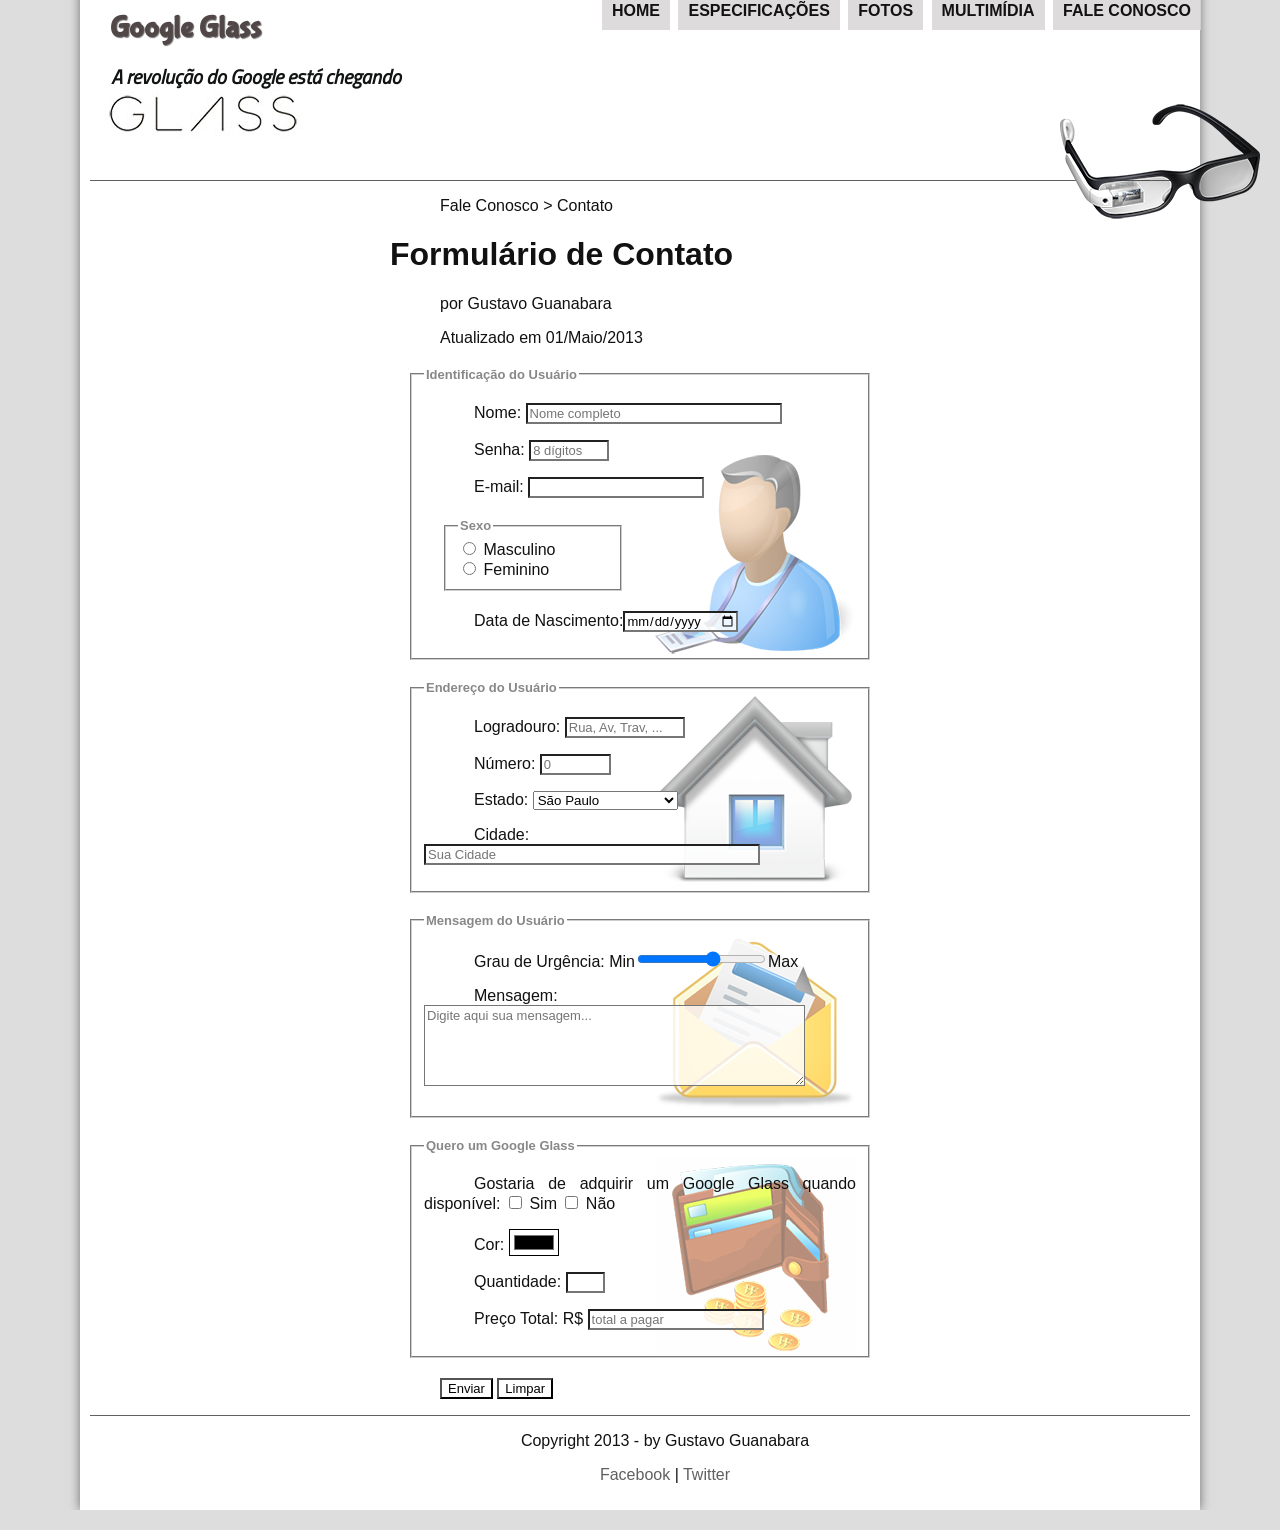
<file: fale-conosco.html>
<!DOCTYPE html>
<html lang="pt-br">
<head>
    <meta charset="UTF-8"/>
    <meta name="viewport" content="width=device-width, initial-scale=1.0"/>
    <title>Tudo sobre Google Glass</title>  
    <link rel="stylesheet" type="text/css" href="_css/estilo.css">
    <link rel="stylesheet" type="text/css" href="_css/form.css">
    <script src="_javascript/funcoes.js"></script>
    <script>
        function cal_total() {
            var qtd = parseInt (document.getElementById('cQuantidade').value);
            var total = qtd * 1500;
            document.getElementById('cPrecoTotal').value = total;
        }
    </script>
</head>
<body>
<div id="interface">

    <header id="cabecalho">
        <hgroup>
            <h1>Google Glass</h1>
            <h2>A revolução do Google está chegando</h2>
        </hgroup>

        <img  id="icone" src="_imagens/glass-oculos-preto-peq.png" alt="Google Glass">

       
   <nav id="menu">
    <h1>Menu Principal</h1>
    <ul type="disc">
        <li onmouseover="mudaFoto('_imagens/home.png')" onmouseout="mudaFoto('_imagens/contato.png')"><a href="index.html">Home</a></li>
        <li onmouseover="mudaFoto('_imagens/especificacoes.png')" onmouseout="mudaFoto('_imagens/contato.png')"><a href="specs.html">Especificações</a></li>
        <li onmouseover="mudaFoto('_imagens/fotos.png')" onmouseout="mudaFoto('_imagens/contato.png')"><a href="fotos.html">Fotos</a></li>
        <li onmouseover="mudaFoto('_imagens/multimidia.png')" onmouseout="mudaFoto('_imagens/contato.png')"><a href="multimidia.html">Multimídia</a></li>
        <li onmouseover="mudaFoto('_imagens/contato.png')" onmouseout="mudaFoto('_imagens/contato.png')"><a href="fale-conosco.html">Fale conosco</a></li>
    </ul>
</nav>
    </header>



<form method="post" id="fContato" action="mailto:contato@cursoemvideo.com" oninput="cal_total();"> 

        <p>Fale Conosco > Contato</p>
        <h1>Formulário de Contato</h1>
        <p>por Gustavo Guanabara</p>
        <p>Atualizado em 01/Maio/2013</p>

    <fieldset id="usuario">
    <legend>Identificação do Usuário</legend>
    <p><label for="cNome">Nome:</label> <input type="text" name="tNome" id="cNome" size="30" maxlength="30" placeholder="Nome completo"/></p>
    <p><label for="cSenha">Senha:</label> <input type="password" name="tSenha" id="cSenha" size="8" maxlength="8" placeholder="8 dígitos"/></p>
    <p><label for="cEmail">E-mail:</label> <input type="email" name="tEmail" id="cEmail" size="20" maxlength="40"/></p>

 
        <fieldset id="sexo"><legend>Sexo</legend>     
            <input type="radio" name="tSexo" id="cMasc"/> <label for="cMasc">Masculino</label> <br>
            <input type="radio" name="tSexo" id="cFem"/> <label for="cFem">Feminino</label> </fieldset>
            <p>Data de Nascimento:<input type="date" name="tNasc" id="cNasc"/></p>
        </fieldset>
    </fieldset>    
<fieldset id="endereco">
    <legend>Endereço do Usuário</legend>
    <p><label for="cRua">Logradouro:</label> <input type="text" name="tRua" id="cRua" size="13" maxlength="80" placeholder="Rua, Av, Trav, ..."/></p>
    <p><label for="cNumero">Número:</label> <input type="number" name="tNumero" id="cNumero" min="0" max="99999" placeholder="0"/></p>
    <p><label for="cEstado">Estado:</label>
        <select name="tEstado" id="cEstado">
            <option value="AC">Acre</option>
            <option value="AL">Alagoas</option>
            <option value="AP">Amapá</option>
            <option value="AM">Amazonas</option>
            <option value="BA">Bahia</option>
            <option value="CE">Ceará</option>
            <option value="DF">Distrito Federal</option>
            <option value="ES">Espírito Santo</option>
            <option value="GO">Goiás</option>
            <option value="MA">Maranhão</option>
            <option value="MT">Mato Grosso</option>
            <option value="MS">Mato Grosso do Sul</option>
            <option value="MG">Minas Gerais</option>
            <option value="PA">Pará</option>
            <option value="PB">Paraíba</option>
            <option value="PR">Paraná</option>
            <option value="PE">Pernambuco</option>
            <option value="PI">Piauí</option>
            <option value="RJ">Rio de Janeiro</option>
            <option value="RN">Rio Grande do Norte</option>
            <option value="RS">Rio Grande do Sul</option>
            <option value="RO">Rondônia</option>
            <option value="RR">Roraima</option>
            <option value="SC">Santa Catarina</option>
            <option value="SP" selected>São Paulo</option>
            <option value="SE">Sergipe</option>
            <option value="TO">Tocantins</option>
        </select>
    </p>
    <p><label for="cCidade">Cidade:</label> <input type="text" name="tCidade" id="cCidade" size="40" maxlength="20" placeholder="Sua Cidade" list="cidades"/></p>
    <datalist id="cidades">
        <option value="São Paulo">
        <option value="Guarulhos-SP">
        <option value="Rio de Janeiro">
        <option value="Brasília">
        <option value="Salvador">
        <option value="Fortaleza">
    </datalist>
</fieldset>
<fieldset id="mensagem">
    <legend>Mensagem do Usuário</legend>
    <p><label for="cUrgencia">Grau de Urgência:</label> Min<input type="range" name="tUrgencia" id="cUrgencia" min="0" max="10" step="2"/>Max
    </p>
    <p><label for="cMensagem">Mensagem:</label> <textarea name="tMsg" id="cMsg" cols="45" rows="5" placeholder="Digite aqui sua mensagem..."></textarea>
    </p>
</fieldset>

        <fieldset id="pedido">
            <legend>Quero um Google Glass</legend>
            <p><label for="cGostaria">Gostaria de adquirir um Google Glass quando disponível:</label>
            <input type="checkbox" name="tGostaria" id="cGostaria"/> Sim  <input type="checkbox" name="tGostaria" id="cGostaria"/> Não
            </p>
            <p><label for="cCor">Cor:</label>
            <input type="color" name="tCor" id="cCor"/>
            </p>
            <p><label for="cQuantidade">Quantidade:</label>
            <input type="number" name="tQuantidade" id="cQuantidade" min="1" max="5"/>
            </p>
            <p><label for="cPrecoTotal">Preço Total:</label> R$
            <input type="text" name="tPrecoTotal" id="cPrecoTotal" placeholder="total a pagar" readonly/>
            </p>
        </fieldset>

        <p><input type="submit" value="Enviar"/> <input type="reset" value="Limpar"/></p>

    </form>

  <footer id="rodape">
        <p>Copyright 2013 - by Gustavo Guanabara</p>
        <p>
            <a href="https://facebook.com/cursosemvideo" target="_blank" rel="noopener">Facebook</a> | 
            <a href="https://twitter.com/cursosemvideo" target="_blank" rel="noopener">Twitter</a>
        </p>
    </footer>

</div>
<script src="_javascript/script.js"></script>
</body>
</html>
</file>
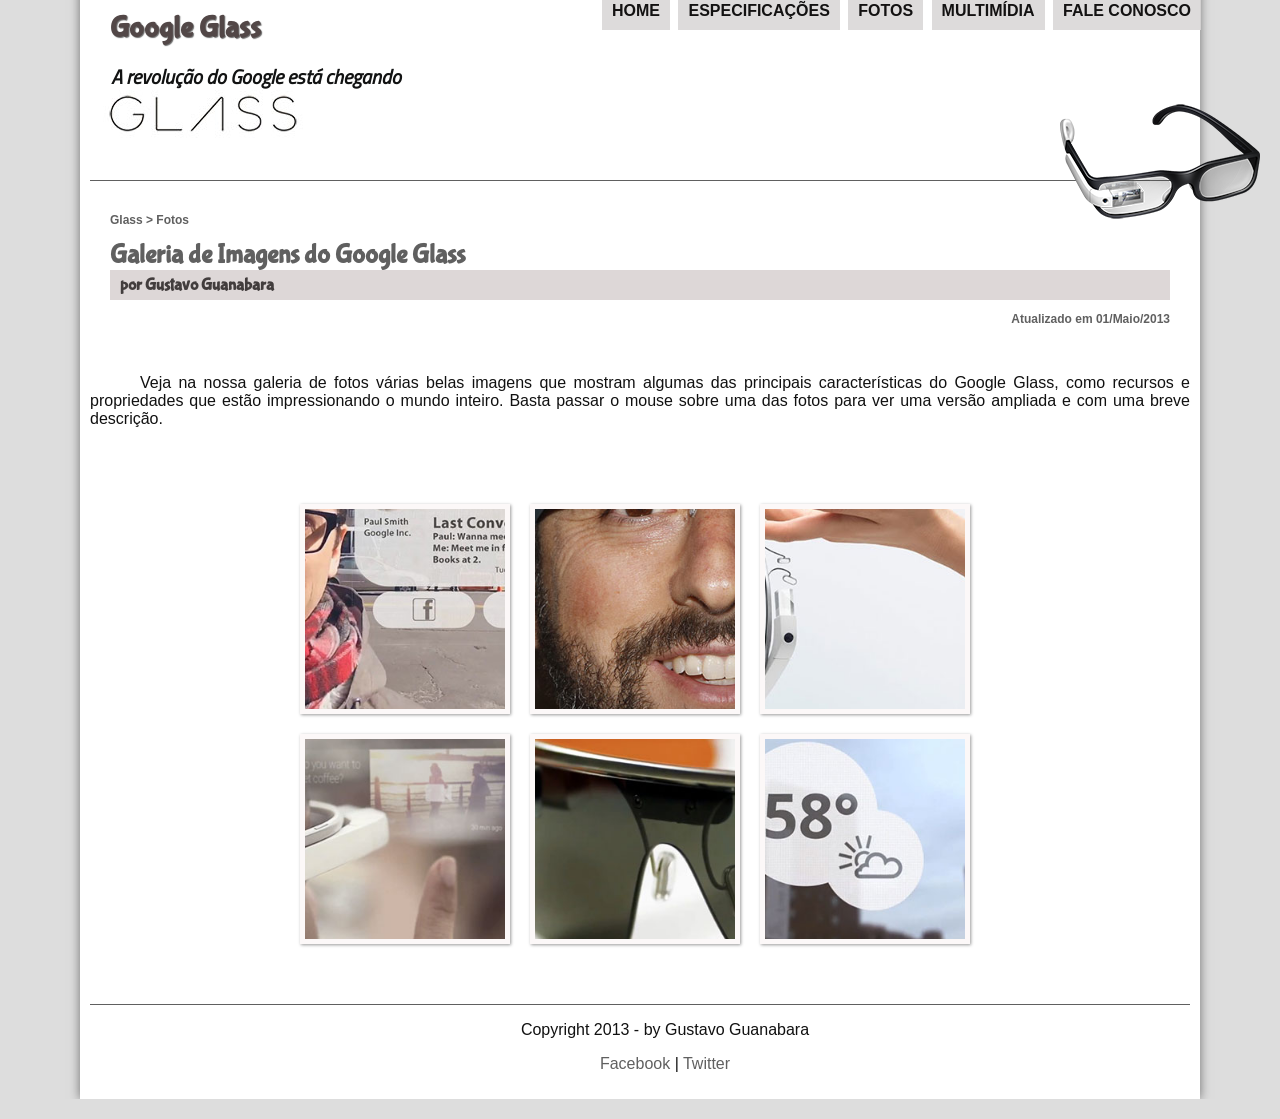
<file: fotos.html>
<!DOCTYPE html>
<html lang="pt-br">
<head>
    <meta charset="UTF-8"/>
    <meta name="viewport" content="width=device-width, initial-scale=1.0"/>
    <title>Tudo sobre Google Glass</title>  
    <link rel="stylesheet" type="text/css" href="_css/estilo.css">
    <link rel="stylesheet" type="text/css" href="_css/fotos.css">
</head>
<script src="_javascript/funcoes.js"></script>
<body>
<div id="interface">

    <header id="cabecalho">
        <hgroup>
            <h1>Google Glass</h1>
            <h2>A revolução do Google está chegando</h2>
        </hgroup>

        <img id="icone" src="_imagens/glass-oculos-preto-peq.png" alt="Google Glass">

        <nav id="menu">
            <h1>Menu Principal</h1>
            <ul type="disc">
                <li onmouseover="mudaFoto('_imagens/home.png')" onmouseout="mudaFoto('_imagens/fotos.png')"><a href="index.html">Home</a></li>
                <li onmouseover="mudaFoto('_imagens/especificacoes.png')" onmouseout="mudaFoto('_imagens/fotos.png')"><a href="specs.html">Especificações</a></li>
                <li onmouseover="mudaFoto('_imagens/fotos.png')" onmouseout="mudaFoto('_imagens/fotos.png')"><a href="fotos.html">Fotos</a></li>
                <li onmouseover="mudaFoto('_imagens/multimidia.png')" onmouseout="mudaFoto('_imagens/fotos.png')"><a href="multimidia.html">Multimídia</a></li>
                <li onmouseover="mudaFoto('_imagens/contato.png')" onmouseout="mudaFoto('_imagens/fotos.png')"><a href="fale-conosco.html">Fale conosco</a></li>
            </ul>
        </nav>
    </header>

    <section id="corpo-full">
        <article id="noticia-principal">
            <header id="cabecalho-artigo">
                <hgroup>
                    <h3>Glass &gt; Fotos</h3>
                    <h1>Galeria de Imagens do Google Glass</h1>
                    <h2>por Gustavo Guanabara</h2>
                    <h3 class="direita">Atualizado em 01/Maio/2013</h3>
                </hgroup>
            </header>

            <p>Veja na nossa galeria de fotos várias belas imagens que mostram algumas das principais características do Google Glass, como recursos e propriedades que estão impressionando o mundo inteiro. Basta passar o mouse sobre uma das fotos para ver uma versão ampliada e com uma breve descrição.</p>

            <ul id="album-fotos">
                <li id="foto01"><span>Agenda e lembretes</span></li>
                 <li id="foto02"><span>Sergey Brin usando o Glass</span></li>
                <li id="foto03"><span>Leve e compacto</span></li>
                <li id="foto04"><span>Sensação de uma tela de 50 polegadas</span></li>
                <li id="foto05"><span>Vários tipos de lente</span></li>
                <li id="foto06"><span>Informações importantes</span></li>
           </ul>

        </article>
    </section>

    <footer id="rodape">
        <p>Copyright 2013 - by Gustavo Guanabara</p>
        <p>
            <a href="https://facebook.com/cursosemvideo" target="_blank" rel="noopener">Facebook</a> | 
            <a href="https://twitter.com/cursosemvideo" target="_blank" rel="noopener">Twitter</a>
        </p>
    </footer>

</div>
<script src="_javascript/script.js"></script>
</body>
</html>
</file>
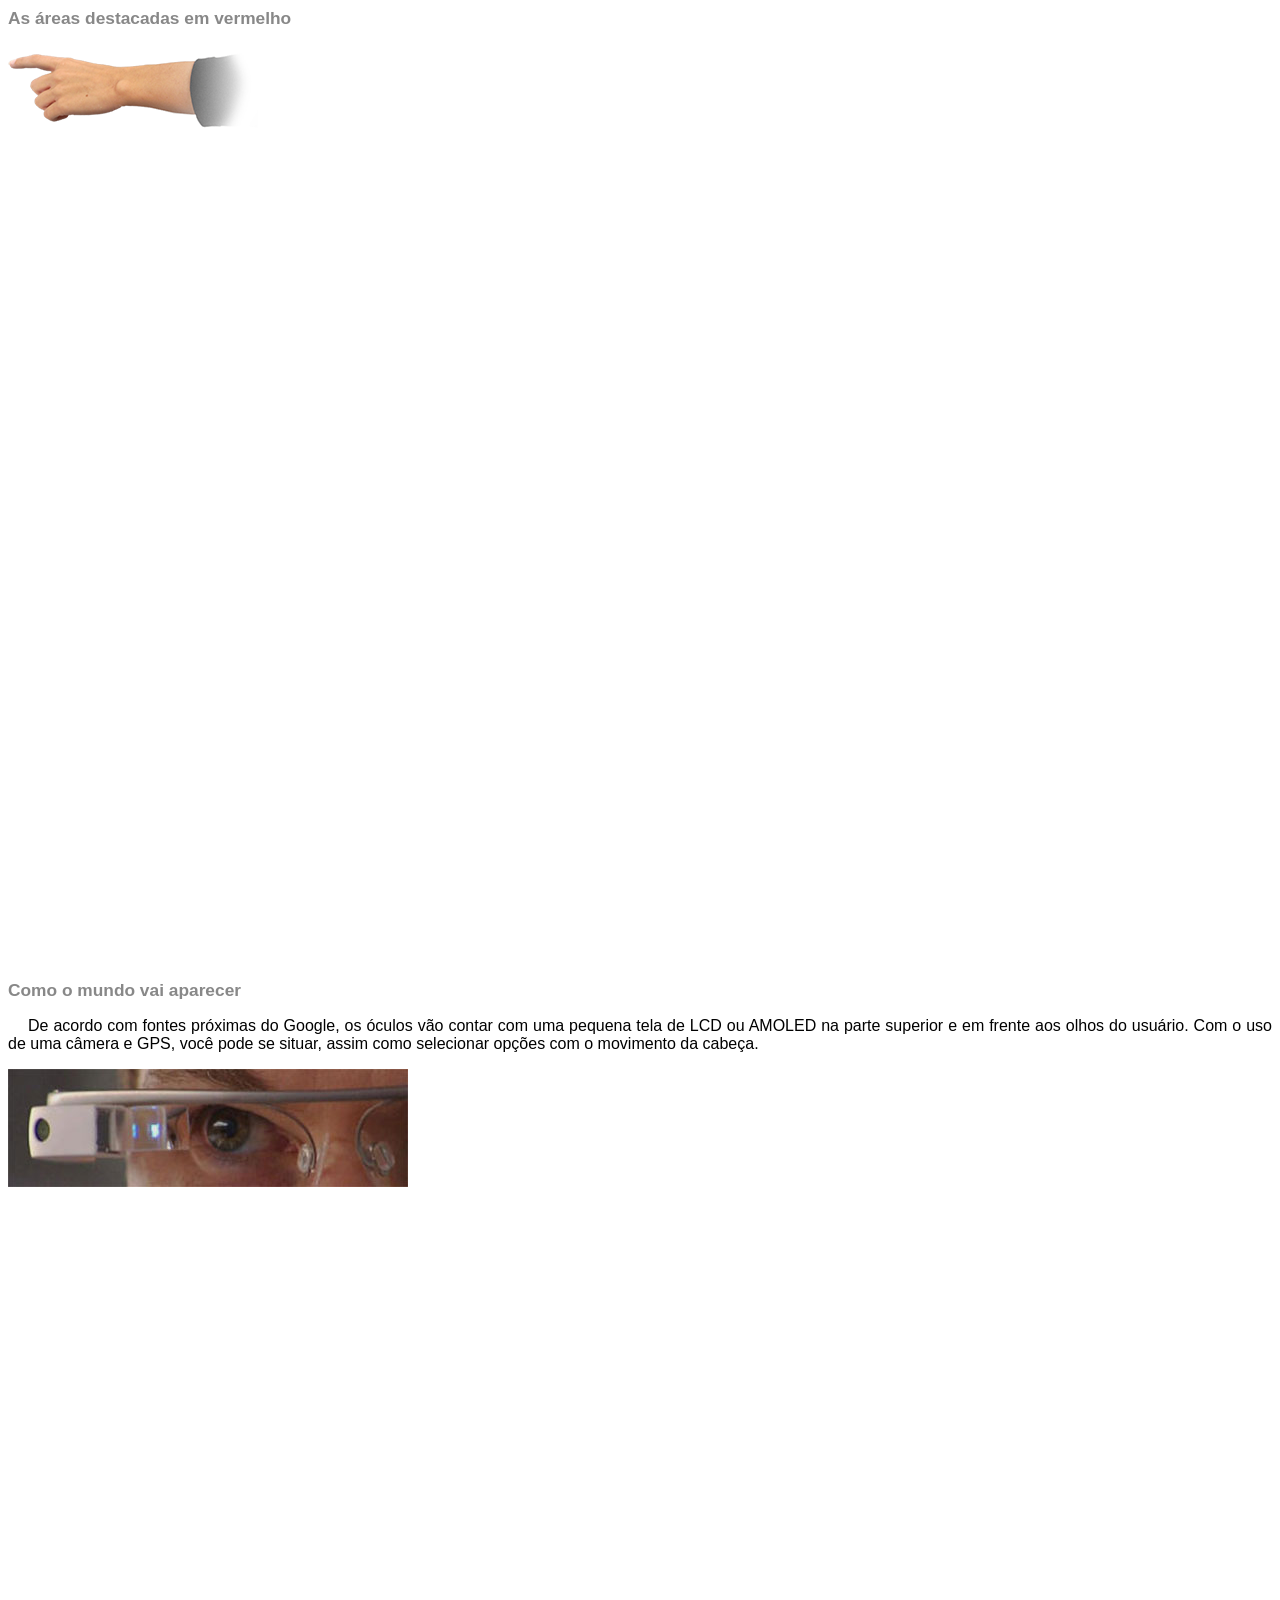
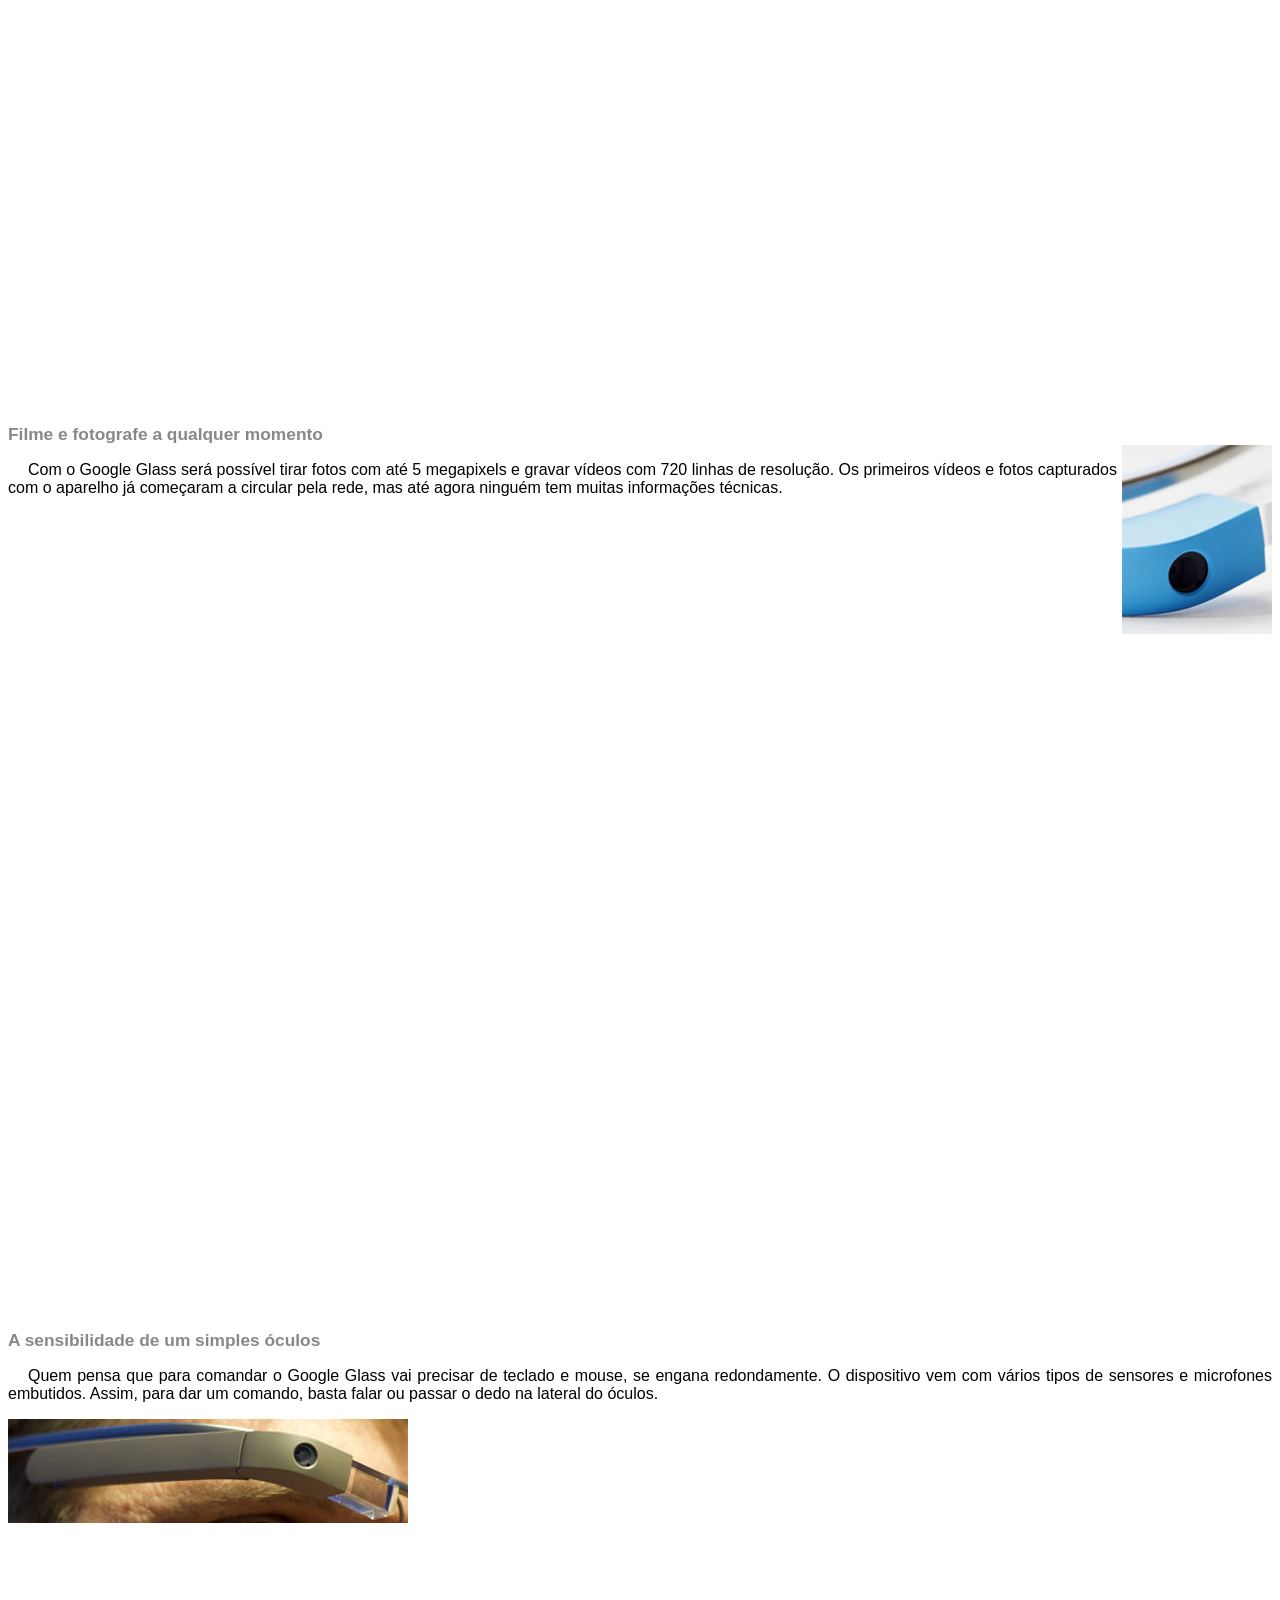
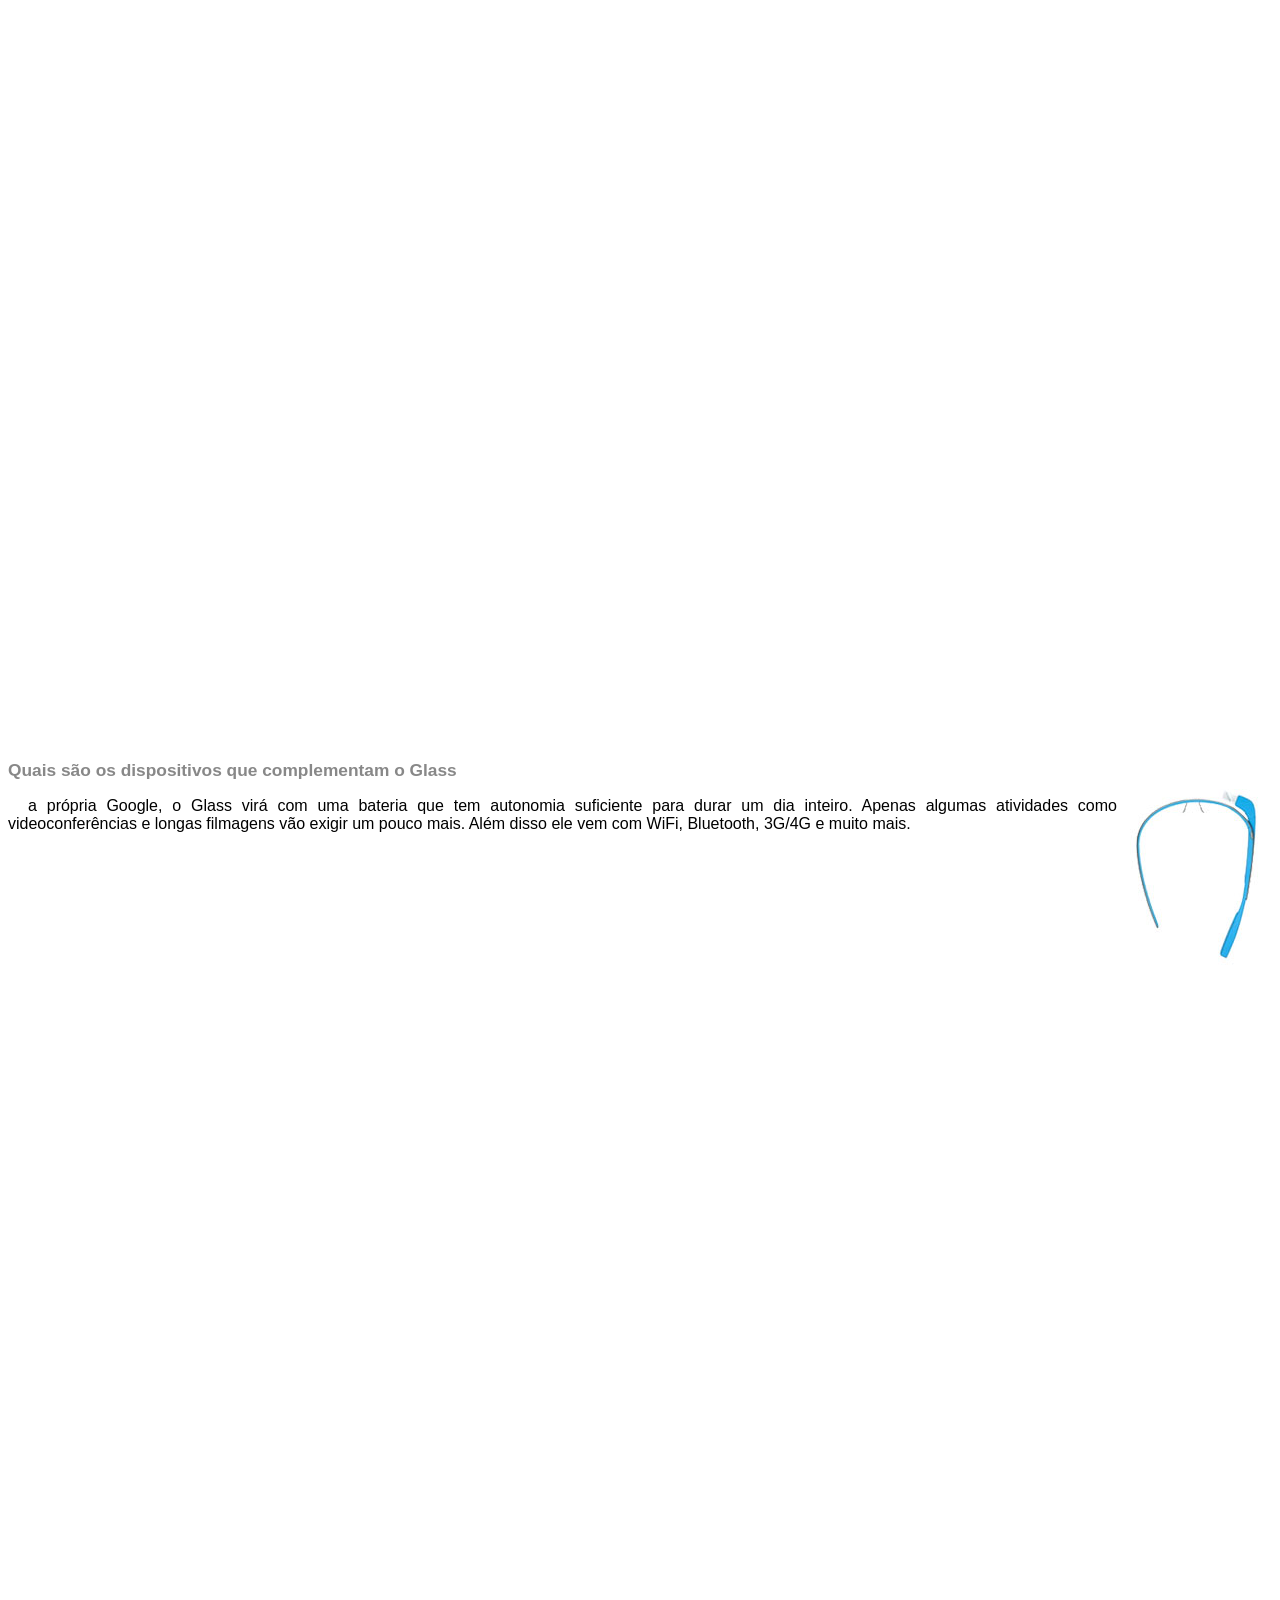
<file: google-glass.html>
<!DOCTYPE html>
<html lang="en">
<head>
    <meta charset="UTF-8">
    <meta name="viewport" content="width=device-width, initial-scale=1.0">
    <title>informações sobre Google</title>
    <style>
      body{
         font-family:Arial;
         font-style: 10pt;
      } 
      
      p {
        text-align:justify;
        text-indent: 20px;
      }
      article h1{
        font-size: 15pt;
        color: #ffffff;
        background-color: rgba (0,0,0,.3);
        padding: 5px;
        margin: 0px;
      }
      article h2{
        font-size: 13pt;
        color: #888888;
        margin: 0px;
      }
      article{
        margin-bottom: 800px;
      }
        .img-dir{
            float: right;
            margin-left: 5px;
        }
    </style>
</head>

<body>

<article id="topo">
     <h2> As áreas destacadas em vermelho</h2>
<img src="_imagens/mao.png" alt="Mão apontando para a esquerda">
</article>

<article id="tela"> 
<h1>Tela</h1>
<h2>Como o mundo vai aparecer</h2>
<p>De acordo com fontes próximas do Google, os óculos vão contar com uma pequena tela de LCD ou AMOLED na parte superior e em frente aos olhos do usuário. Com o uso de uma câmera e GPS, você pode se situar, assim como selecionar opções com o movimento da cabeça.</p>
<img src="_imagens/det-tela.jpg" alt="Tela do Google Glass">
</article>

<article id="camera">
    <h1>Câmera</h1>
<h2>Filme e fotografe a qualquer momento</h2>
<img src="_imagens/det-camera.jpg" class="img-dir" alt="Câmera do Google Glass">
<p>Com o Google Glass será possível tirar fotos com até 5 megapixels e gravar vídeos com 720 linhas de resolução. Os primeiros vídeos e fotos capturados com o aparelho já começaram a circular pela rede, mas até agora ninguém tem muitas informações técnicas.</p></article>

<article id="sensores">
<h1> Sensores</h1>
<h2>A sensibilidade de um simples óculos</h2>
<p>Quem pensa que para comandar o Google Glass vai precisar de teclado e mouse, se engana redondamente. O dispositivo vem com vários tipos de sensores e microfones embutidos. Assim, para dar um comando, basta falar ou passar o dedo na lateral do óculos.</p>
<img src="_imagens/det-touch.jpg" alt="Sensores do Google Glass"> </article>

<article id="bateria"> 
<h1>Bateria e Gadgets</h1>
<h2>Quais são os dispositivos que complementam o Glass</h2>
<img src="_imagens/det-bateria.jpg" class="img-dir"  alt="Bateria do Google Glass">
<p> a própria Google, o Glass virá com uma bateria que tem autonomia suficiente para durar um dia inteiro. Apenas algumas atividades como videoconferências e longas filmagens vão exigir um pouco mais. Além disso ele vem com WiFi, Bluetooth, 3G/4G e muito mais.</p></article>
  
</body>
</html>
</file>
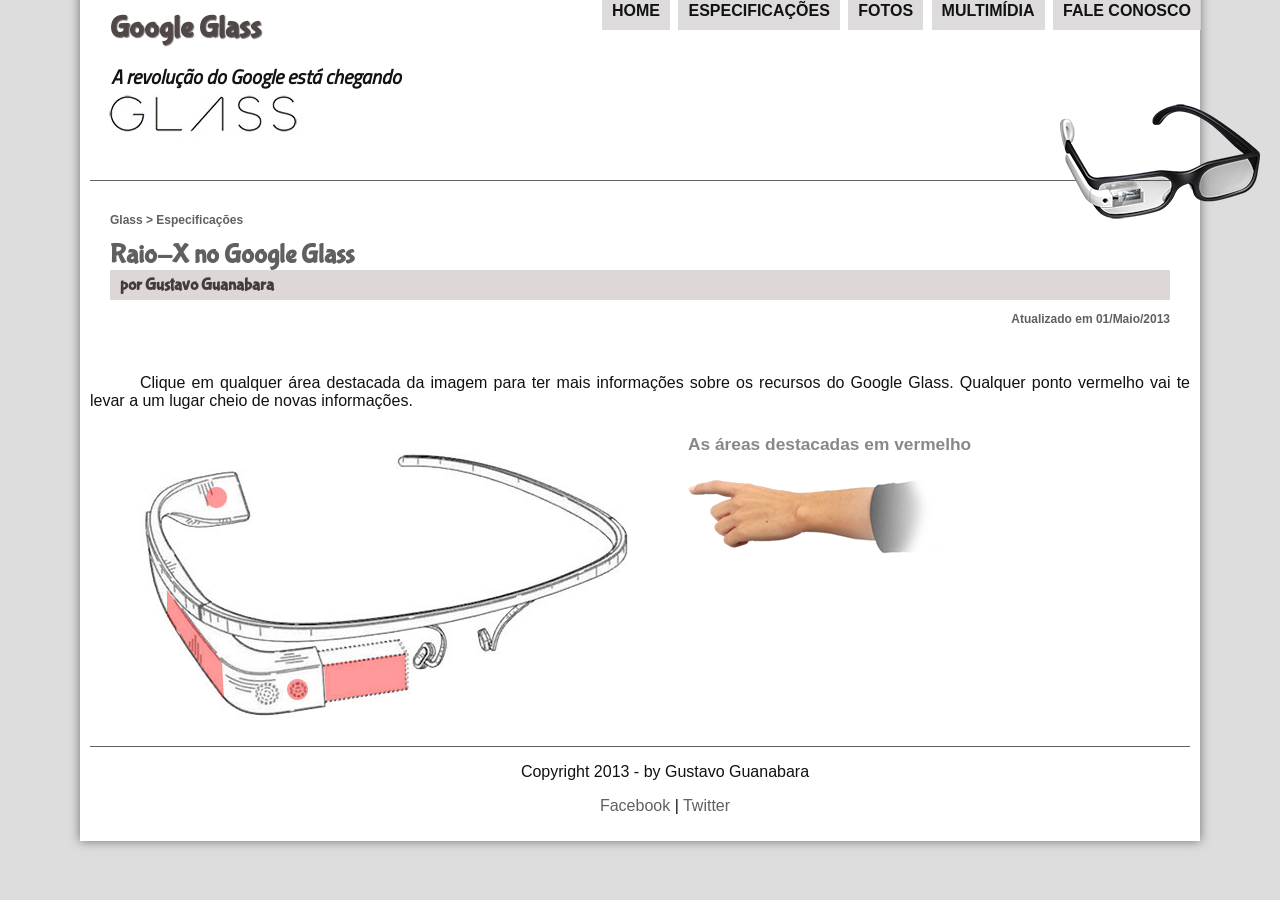
<file: specs.html>
<!DOCTYPE html>
<html lang="pt-br">
<head>
    <meta charset="UTF-8"/>
    <meta name="viewport" content="width=device-width, initial-scale=1.0"/>
    <title>Tudo sobre Google Glass</title>  
    <link rel="stylesheet" type="text/css" href="_css/estilo.css">
    <link rel="stylesheet" type="text/css" href="_css/specs.css">
</head>
<body>
<div id="interface">

    <header id="cabecalho">
        <hgroup>
            <h1>Google Glass</h1>
            <h2>A revolução do Google está chegando</h2>
        </hgroup>

        <img  id="icone" src="_imagens/glass-oculos-preto-peq.png" alt="Google Glass">

   <nav id="menu">
    <h1>Menu Principal</h1>
    <ul type="disc">
        <li onmouseover="mudaFoto('_imagens/home.png')" onmouseout="mudaFoto('_imagens/especificacoes.png')"><a href="index.html">Home</a></li>
        <li onmouseover="mudaFoto('_imagens/especificacoes.png')" onmouseout="mudaFoto('_imagens/especificacoes.png')"><a href="specs.html">Especificações</a></li>
        <li onmouseover="mudaFoto('_imagens/fotos.png')" onmouseout="mudaFoto('_imagens/especificacoes.png')"><a href="fotos.html">Fotos</a></li>
        <li onmouseover="mudaFoto('_imagens/multimidia.png')" onmouseout="mudaFoto('_imagens/especificacoes.png')"><a href="multimidia.html">Multimídia</a></li>
        <li onmouseover="mudaFoto('_imagens/contato.png')" onmouseout="mudaFoto('_imagens/especificacoes.png')"><a href="fale-conosco.html">Fale conosco</a></li>
    </ul>
</nav>
    </header>


<section id="corpo-full"> 
 <article id="noticia-principal"> 
    <header id="cabecalho-artigo">  

    <hgroup>
        <h3>Glass > Especificações</h3>
        <h1>Raio-X no Google Glass</h1>
        <h2>por Gustavo Guanabara</h2>
        <h3 class="direita">Atualizado em 01/Maio/2013</h3>
    </hgroup>
    </header>   

<p> Clique em qualquer área destacada da imagem para ter mais informações sobre os recursos do Google Glass. Qualquer ponto vermelho vai te levar a um lugar cheio de novas informações.</p>

<section id="conteudo">
    <img src="_imagens/glass-esquema-marcado.jpg" alt="imagem oculos" usemap="#meumapa"/>
    <map name="meumapa"> 
    <area shape="rect" coords="179,202,270,260" href="google-glass.html#tela" alt="Tela do Google Glass" target="janela">
    <area shape="circle" coords="158,243,12" href="google-glass.html#camera" alt="Câmera do Google Glass" target="janela">
    <area shape="circle" coords="73,52,12" href="google-glass.html#bateria" alt="Bateria do Google Glass" target="janela">
    <area shape="poly" coords="28,143,83,216,84,249,27,169" href="google-glass.html#sensores" alt="Sensores do Google Glass" target="janela">
</map>
   <iframe src="google-glass.html" name="janela" id="frame-spec" scrolling="no"></iframe>
</section>
 </article>
</section>
  <footer id="rodape">
        <p>Copyright 2013 - by Gustavo Guanabara</p>
        <p>
            <a href="https://facebook.com/cursosemvideo" target="_blank" rel="noopener">Facebook</a> | 
            <a href="https://twitter.com/cursosemvideo" target="_blank" rel="noopener">Twitter</a>
        </p>
    </footer>

</div>
<script src="_javascript/script.js"></script>
</body>
</html>
</file>
<file: _css/estilo.css>
@charset "UTF-8";

@font-face {
    font-family: 'Fontelogo';
    src: url("../_fonts/bubblegum-sans-regular.otf");
}

@font-face {
    font-family: 'Titillium_Web';
    src: url("../_fonts/Titillium_Web/TitilliumWeb-Italic.ttf");
}


body {
    background-color: #dddddd;
    color: rgb(17, 17, 17);
    font-family: Arial, sans-serif;
    margin: 0;
    padding: 0;
}

div#interface {
    width: 1100px;
    background-color: white;
    margin: -20px auto 0px auto ;
    box-shadow: 0px 0px 10px rgba(0,0, 0, .5);
    padding: 10px ;

}

p {
    text-align: justify;
    text-indent: 50px;
}

a{
    color: #606060;
    text-decoration: none;
}

a:hover{
    text-decoration: underline;
}

header#cabecalho img#icone{
    position: absolute;
    left: 1060px;
    top: 80px;
}

header#cabecalho {
    border-bottom: 1px #606060 solid;
    height: 150px;
    background: url("../_imagens/glass-logo-peq.jpg") no-repeat 13px 100px;

}

header#cabecalho h1{
    font-family: 'Fontelogo', sans-serif;
    font-size: 30px;
    color: #524747;
    text-shadow: 1px 1px 1px rgba(7, 7, 7, 0.6);
    padding: 0px;
    margin-bottom: 0px;

}

header#cabecalho h2{
    font-family: 'Titillium_Web', sans-serif;
    color:rgb(18, 19, 19);
    font-size: 15pt;
    padding: 1px;
    margin-top: 15px;

}
header h1, header h2 {
    margin: 0;
}
header {
    background-color:#ffffff;
    padding: 20px;
    
    
}
nav ul {
    list-style: none;
    padding: 0;
    margin: 0;
    display: flex;
    justify-content: center;
    gap: 20px;
}
nav ul li {
    display: inline;
    font-weight: bold;
}
#interface {
    padding: 20px;
}
hgroup h3 {
    color: rgb(17, 17, 17);
}
img {
    max-width: 100%;
    height: auto;
    display: block;
    margin: 20px auto;
}

/*formatação de imagens com legendas*/

figure.foto-legenda{
 position: relative;   
 border: 8px solid white;   
 box-shadow: 1px 1px  4px rgb(15, 15, 15);
}
figure.foto-legenda img {
    width: 100%; 
    height: 100%;
}

figure.foto-legenda figcaption{
    opacity: 0;
    position: absolute;
    top: 0px;
    background-color:rgba(0,0, 0, .4) ;
    color: white;
    width: 100%;
    height: 100%;
    padding: 10px;
    box-sizing: border-box;
    transition: opacity 1s;
}
figure.foto-legenda:hover figcaption{
    opacity: 1;
}

/*Formatação do menu*/

nav#menu ul{
    display: block;
}

nav#menu ul{
    list-style: none;
    text-transform:uppercase ;
    position: absolute;
    top: -10px;
    left: 600px;

}

nav#menu li{
    display: inline-block;
    background-color:#d8d6d6dd ;
    padding: 10px;
    margin: 2px;
    transition: background-color 1s;
  
}

nav#menu li:hover{
    background-color: #606060;
}
nav#menu h1 {
    display: none;
}

nav#menu a{
    color: rgb(19, 18, 18);
    text-decoration: none;

}

nav#menu a:hover{
    color:aliceblue
}

section#corpo{
    display: block;
    width: 500px;
    float: left;
    border-right: 1px solid #606060 ;
    padding-right:15px;

}

article#noticia-principal h2 {
    font-family: 'Fontelogo', sans-serif;
    font-size:12pt;
    color: #606060 ;
    background-color: #cac5c5;
    padding: 5px 0px 5px 10px;
    margin: 10px 0px 10px 0px;
}

header#cabecalho-artigo h1{
    font-family:'Fontelogo', sans-serif;
    font-size:20pt;
    color: #606060;
    margin-bottom: 0px;
    margin-top: 0px;
}


.direita{
    text-align: right;

}

header#cabecalho-artigo h2{
    font-family: 'Fontelogo', sans-serif;
    font-size: 13pt;
    color:#423d3d;
    background-color: #ddd7d7;
    margin: 0px;
    




}

header#cabecalho-artigo h3{
    font-size: 12px;
    color: #606060;

    
}
table#tabelaspec{
    border: 1px solid #606060 ;
    border-spacing: 0px;
    margin-left: auto;
    margin-right: auto;


}
table#tabelaspec td {
    border: 1px solid #606060 ;
    padding: 10px;
    text-align: center;
    vertical-align: middle;

}

table#tabelaspec td.ce{
    color: #ffffff;
    background-color: #606060;
    vertical-align: top;
    font-weight: bold;


}

table#tabelaspec td.cd{
    background-color: #e4d9d9;

}

table#tabelaspec caption{
    color: #888888;
    font-size: 13pt;
    font-weight: bolder;

}

table#tabelaspec caption span{
    display: block;
    float: right;
    color: #000000;
    font-size: 8pt;
    margin-top: 10px ;

}

aside#lateral{
  display: block;
  width: 380px;  
  float: right;
  background-color: #dddddd;
  padding: 10px;
  margin-top: 10px;
}

aside#lateral h1{
    font-family:'Fontelogo',sans-serif ;
    font-size: 20pt;
    color: #606060;
    margin: 0px;

}

aside#lateral h2{
    font-family: 'Fontelogo', sans-serif ;
    background-color: #e6e5e5;
    font-size: 13pt;
    color: #a19b9b;
    padding: 5px;

}

footer#rodape{
    clear: both;
    border-top: 1px solid #606060 ;
}

footer#rodape p{
    text-align: center;
}
</file>
<file: _css/form.css>
form {
width: 500px;
margin:  auto;
}

input, textarea{
   font-family: sans-serif;
   font-weight: normal;
    font-size: 13px;
    background-color: rgba(255, 255, 255,.8);;
}

input:hover, textarea:hover{
    background-color: #dddddd;
}

legend{
    color: #888888;
    font-weight: bold;
    font-size: 13px;
    font-family: sans-serif;
}

fieldset{
    border-color: #cecece;
    margin: 20px;
}

fieldset#sexo{
    width: 150px;
}

fieldset#usuario{
    background: url(../_imagens/icone-contato.png) no-repeat 95% 95%;
}

fieldset#endereco{
    background: url(../_imagens/icone-endereco.png) no-repeat 95% 95%; 
}

fieldset#mensagem{
    background: url(../_imagens/icone-mensagem.png) no-repeat 95% 95%; 
}

fieldset#pedido{
    background: url(../_imagens/icone-pagamento.png) no-repeat 95% 95%; 
}
</file>
<file: _css/fotos.css>
ul#album-fotos{
    width: 700px;
    margin: 0 auto;
    padding: 50px;
    overflow: hidden;
    list-style: none;

}
ul#album-fotos li{
    width: 200px;
    height: 200px;
    float: left;
    margin:  10px;
    border: 5px solid rgb(252, 248, 248);
    background-color: #ffffff;
    box-shadow: 1px 1px 3px rgba(0,0,0,.4);
    -webkit-transition: all .4s ease-in-out;
    transition: all .3s ease-in-out;
   
}

ul#album-fotos li span{
    opacity: 0;
    color: #ffffff;
    text-shadow: 1px 1px 1px #000000;
    background-color: rgba(0,0,0,.3);
    font-size: 9px;
    line-height: 370px;
    padding: 5px;
 
}

ul#album-fotos li:hover {
  -webkit-transition: all .1s ease-in-out;
  transition: all .1s ease-in-out;

  -webkit-transform: scale(1.5);
  transform: scale(1.5);
}

ul#album-fotos li:hover span{
    opacity: 1;
    transition: all .3s ease-in-out;
}
ul#album-fotos li#foto01{
     background: url("../_imagens/galeria-01.jpg") no-repeat;
     background-position: 50% 50%;
     background-size: 400px 400px;
     background-color: #ffffff;
}

ul#album-fotos li#foto01:hover{
    background-position: 0px 0px;
    background-size: 200px 200px;

}

ul#album-fotos li#foto02{
     background: url("../_imagens/galeria-02.jpg") no-repeat;
      background-position: 50% 50%;
     background-size: 400px 400px;
     background-color: #ffffff;
}

ul#album-fotos li#foto02:hover{
    background-position: 0px 0px;
    background-size: 200px 200px;

}


ul#album-fotos li#foto03{
     background: url("../_imagens/galeria-03.jpg") no-repeat;
      background-position: 50% 50%;
     background-size: 400px 400px;
     background-color: #ffffff;
}

ul#album-fotos li#foto03:hover{
    background-position: 0px 0px;
    background-size: 200px 200px;

}

ul#album-fotos li#foto04{
     background: url("../_imagens/galeria-04.jpg") no-repeat;
      background-position: 50% 50%;
     background-size: 400px 400px;
     background-color: #ffffff;
}

ul#album-fotos li#foto04:hover{
    background-position: 0px 0px;
    background-size: 200px 200px;

}


ul#album-fotos li#foto05{
     background: url("../_imagens/galeria-05.jpg") no-repeat;
      background-position: 50% 50%;
     background-size: 400px 400px;
     background-color: #ffffff;
}

ul#album-fotos li#foto05:hover{
    background-position: 0px 0px;
    background-size: 200px 200px;

}

ul#album-fotos li#foto06{
     background: url("../_imagens/galeria-06.jpg") no-repeat;
      background-position: 50% 50%;
     background-size: 400px 400px;
     background-color: #ffffff;
}

ul#album-fotos li#foto06:hover{
    background-position: 0px 0px;
    background-size: 200px 200px;
}
</file>
<file: _css/specs.css>
section#conteudo {
    display: flex;
    gap: 20px;
    align-items: flex-start;
    width: 1000px;
    margin: auto;

}

iframe#frame-spec{
    width: 500px;
    height: 300px;
    border: none; 
    overflow: hidden;
    flex: 1;
}

iframe#frame-spec::-webkit-scrollbar {
    display: none; 
}
</file>
